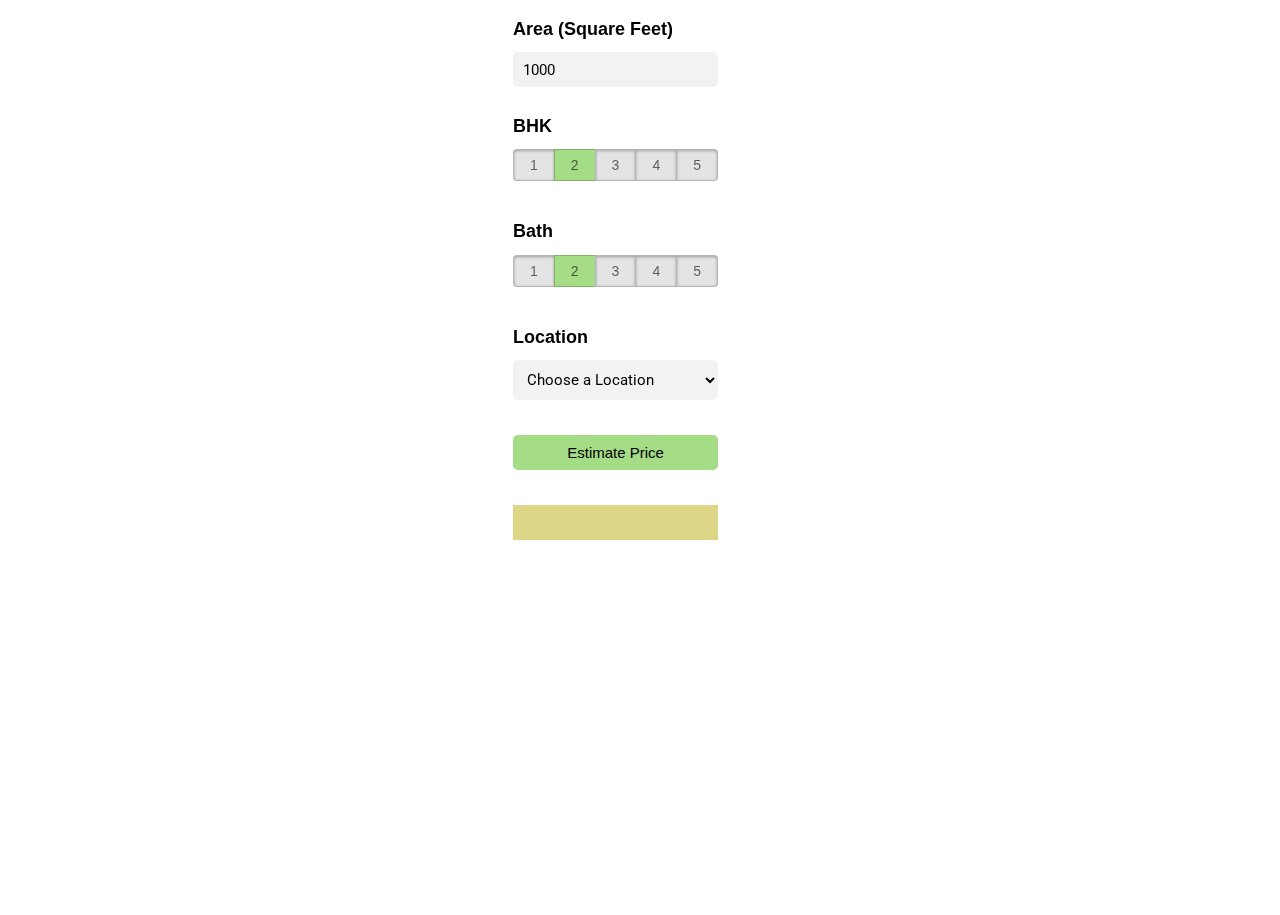
<file: Client/app.html>
<!DOCTYPE html>
<html>
<head>
    <title>Banglore Home Price Prediction</title>
    <script src="https://ajax.googleapis.com/ajax/libs/jquery/3.4.1/jquery.min.js"></script>
    <script src="app.js"></script>
	<link rel="stylesheet" href="app.css">
</head>
<body>
    <div class="img"></div>
    <form class="form">
        <h2>Area (Square Feet)</h2>
        <input class="area"  type="text" id="uiSqft" class="floatLabel" name="Squareft" value="1000">
        <h2>BHK</h2>
        <div class="switch-field">
            <input type="radio" id="radio-bhk-1" name="uiBHK" value="1"/>
            <label for="radio-bhk-1">1</label>
            <input type="radio" id="radio-bhk-2" name="uiBHK" value="2" checked/>
            <label for="radio-bhk-2">2</label>
            <input type="radio" id="radio-bhk-3" name="uiBHK" value="3"/>
            <label for="radio-bhk-3">3</label>
            <input type="radio" id="radio-bhk-4" name="uiBHK" value="4"/>
            <label for="radio-bhk-4">4</label>
            <input type="radio" id="radio-bhk-5" name="uiBHK" value="5"/>
            <label for="radio-bhk-5">5</label>
        </div>
    </form>
    <form class="form">
	    <h2>Bath</h2>
        <div class="switch-field">
            <input type="radio" id="radio-bath-1" name="uiBathrooms" value="1"/>
            <label for="radio-bath-1">1</label>
            <input type="radio" id="radio-bath-2" name="uiBathrooms" value="2" checked/>
            <label for="radio-bath-2">2</label>
            <input type="radio" id="radio-bath-3" name="uiBathrooms" value="3"/>
            <label for="radio-bath-3">3</label>
            <input type="radio" id="radio-bath-4" name="uiBathrooms" value="4"/>
            <label for="radio-bath-4">4</label>
            <input type="radio" id="radio-bath-5" name="uiBathrooms" value="5"/>
            <label for="radio-bath-5">5</label>
        </div>
		<h2>Location</h2>
        <div>
            <select class="location" name="" id="uiLocations">
                <option value="" disabled="disabled" selected="selected">Choose a Location</option>
                    <option>Electronic City</option>
                    <option>Rajaji Nagar</option>
            </select>
        </div>
	<button class="submit" onclick="onClickedEstimatePrice()" type="button">Estimate Price</button>
	<div id="uiEstimatedPrice" class="result">	<h2></h2> </div>
</body>
</html>
</file>
<file: Client/app.css>
@import url(https://fonts.googleapis.com/css?family=Roboto:300);

.switch-field {
	display: flex;
	margin-bottom: 36px;
	overflow: hidden;
}

.switch-field input {
	position: absolute !important;
	clip: rect(0, 0, 0, 0);
	height: 1px;
	width: 1px;
	border: 0;
	overflow: hidden;
}

.switch-field label {
	background-color: #e4e4e4;
	color: rgba(0, 0, 0, 0.6);
	font-size: 14px;
	line-height: 1;
	text-align: center;
	padding: 8px 16px;
	margin-right: -1px;
	border: 1px solid rgba(0, 0, 0, 0.2);
	box-shadow: inset 0 1px 3px rgba(0, 0, 0, 0.3), 0 1px rgba(255, 255, 255, 0.1);
	transition: all 0.1s ease-in-out;
}

.switch-field label:hover {
	cursor: pointer;
}

.switch-field input:checked + label {
	background-color: #a5dc86;
	box-shadow: none;
}

.switch-field label:first-of-type {
	border-radius: 4px 0 0 4px;
}

.switch-field label:last-of-type {
	border-radius: 0 4px 4px 0;
}

.form {
	max-width: 270px;
	font-family: "Lucida Grande", Tahoma, Verdana, sans-serif;
	font-weight: normal;
	line-height: 1.625;
	margin: 8px auto;
	padding-left: 16px;
	z-index: 2;
}

h2 {
	font-size: 18px;
	margin-bottom: 8px;
}
.area{
  font-family: "Roboto", sans-serif;
  outline: 0;
  background: #f2f2f2;
  width: 76%;
  border: 0;
  margin: 0 0 10px;
  padding: 10px;
  box-sizing: border-box;
  font-size: 15px;
  height: 35px;
  border-radius: 5px;
}

.location{
  font-family: "Roboto", sans-serif;
  outline: 0;
  background: #f2f2f2;
  width: 76%;
  border: 0;
  margin: 0 0 10px;
  padding: 10px;
  box-sizing: border-box;
  font-size: 15px;
  height: 40px;
  border-radius: 5px;
}

.submit{
  background: #a5dc86;
  width: 76%;
  border: 0;
  margin: 25px 0 10px;
  box-sizing: border-box;
  font-size: 15px;
	height: 35px;
	text-align: center;
	border-radius: 5px;
}

.result{
		background: #dcd686;
		width: 76%;
		border: 0;
		margin: 25px 0 10px;
		box-sizing: border-box;
		font-size: 15px;
		height: 35px;
		text-align: center;
}

.img {
  background: url('https://images.unsplash.com/photo-1564013799919-ab600027ffc6?ixlib=rb-1.2.1&auto=format&fit=crop&w=1350&q=80');
	background-repeat: no-repeat;
  background-size: auto;
  background-size:100% 100%;
  -webkit-filter: blur(5px);
  -moz-filter: blur(5px);
  -o-filter: blur(5px);
  -ms-filter: blur(5px);
  filter: blur(15px);
  position: fixed;
  width: 100%;
  height: 100%;
  top: 0;
  left: 0;
  z-index: -1;
}

body, html {
  height: 100%;
}
</file>
